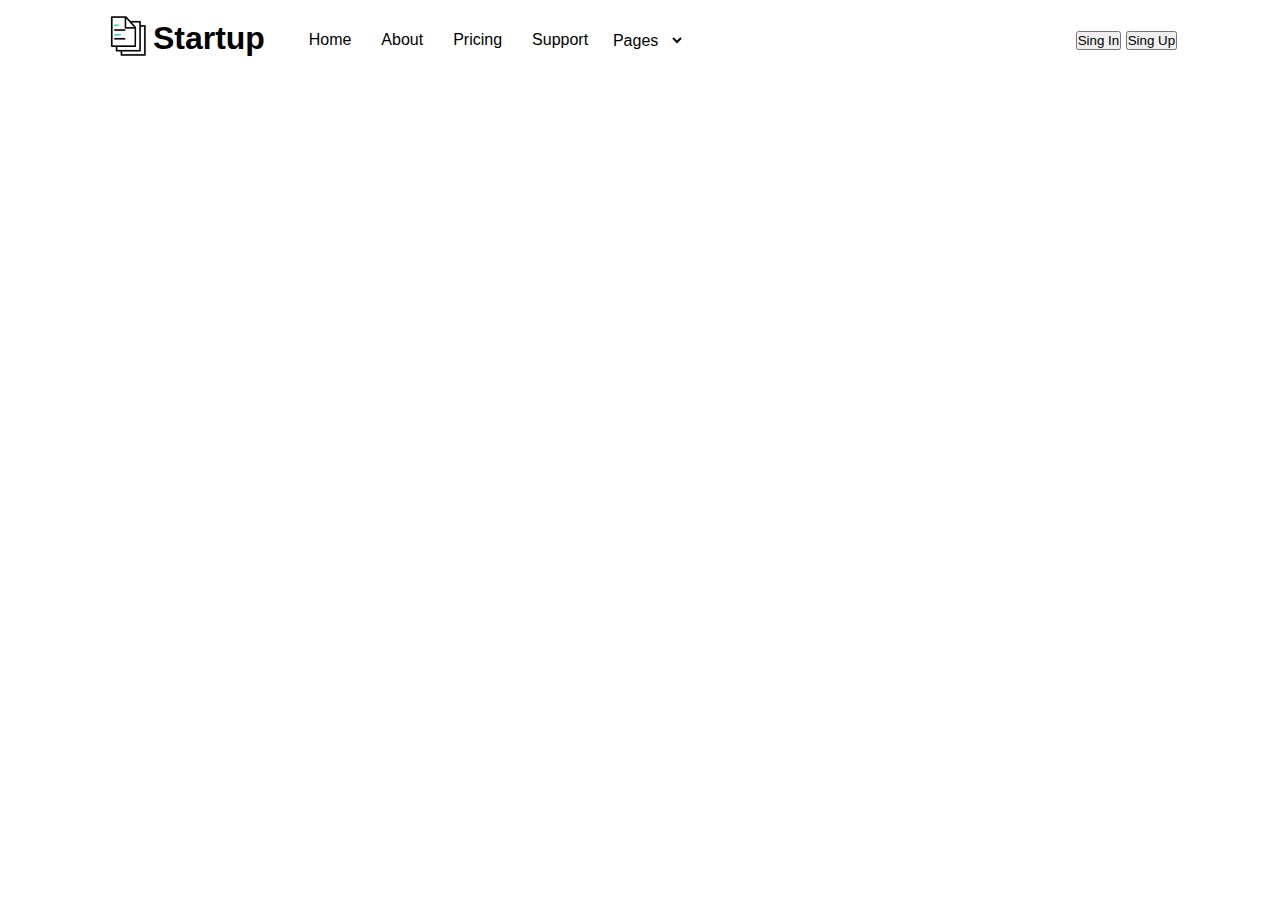
<file: Новая папка/index.html>
<!DOCTYPE html>
<html lang="en">
<head>
    <meta charset="UTF-8">
    <meta name="viewport" content="width=device-width, initial-scale=1.0">
    <title>sass</title>
    <link rel="stylesheet" href="./sass/main.css">
</head>
<body>
<header>
    <div class="box">
        <img src="./document.gif" alt="">  
        <h1>Startup</h1>
    </div>
<ul>

    <li>Home</li>
    <li>About</li>
    <li>Pricing</li>
    <li>Support</li>
    
 

</ul>
    <select name="Pages" id="">
        <option value="">
Pages
        </option>
        <option value="">
            Home
        </option>
        <option value="">
            Contact
        </option>
        <option value="">
            About
        </option>
    </select>
<div class="box1">
        <button>Sing In</button>
        <button>Sing Up</button>
</div>

</header>
<section>
    <div class="section">
        
    </div>
</section>
</body>
</html>
</file>
<file: Новая папка/sass/main.css>
* {
  margin: 0;
  padding: 0;
  box-sizing: border-box;
  list-style: none;
  text-decoration: none;
  font-family: sans-serif;
}

img {
  width: 50px;
  height: 50px;
  margin-top: -10px;
}

.box {
  width: 0px;
  display: flex;
}

header {
  display: flex;
  justify-content: space-around;
  align-items: center;
  margin-top: 20px;
}

ul {
  display: flex;
  justify-content: space-around;
  align-items: center;
  gap: 30px;
}

select {
  border: none;
  transform: translateX(-185px);
  background-color: rgba(255, 0, 0, 0);
  font-size: 16px;
}/*# sourceMappingURL=main.css.map */
</file>
